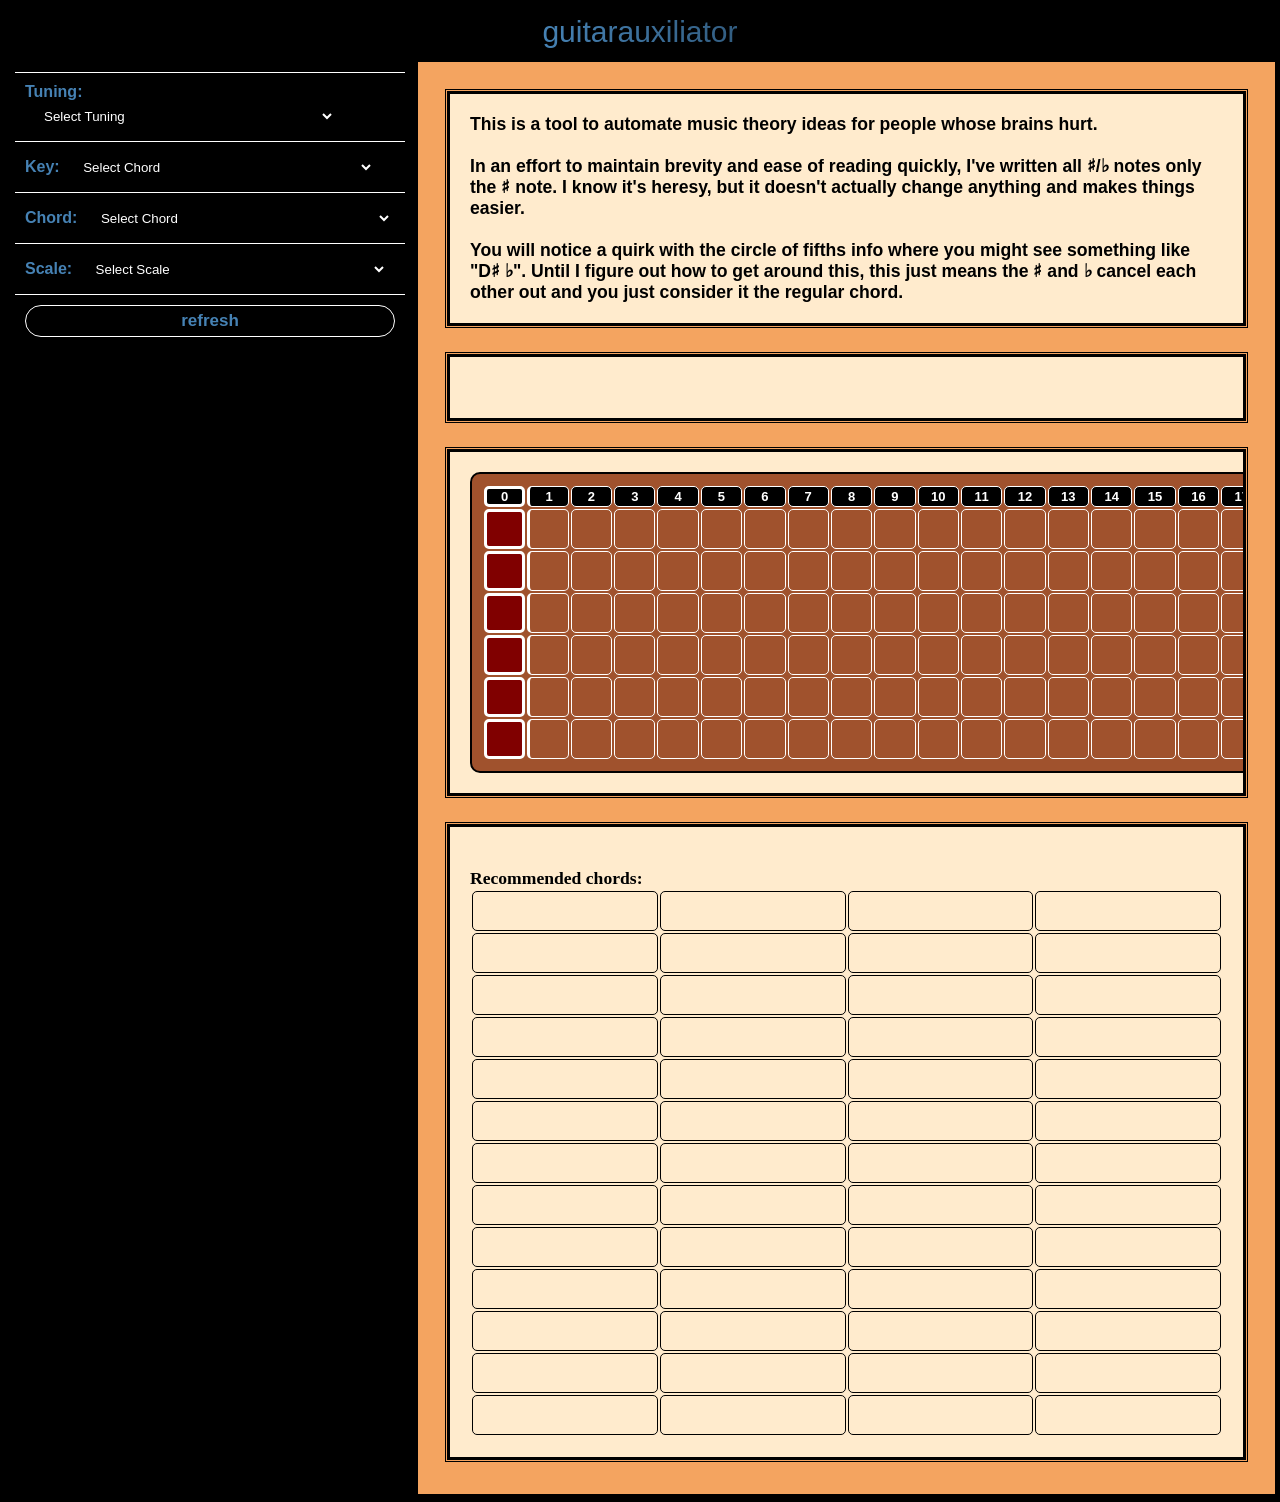
<file: index.html>
<!DOCTYPE html>
<html lang="en">
	<head>
		<meta charset="UTF-8">
		<meta name="viewport" content="width=device-width, initial-scale=1.0">
		<title>Guitar Auxiliator</title>
		<meta name="author" content="Eric Toribio">
		<meta name="description" content="A music theory tool for guitarists">
		<link href="https://www.w3schools.com/w3css/5/w3.css" rel="stylesheet" type="text/css" media="all">
		<link href="index.css" rel="stylesheet">
		<link rel="icon" type="image/x-icon" href="https://i.postimg.cc/htdfPN5k/favicon.png">
	</head>

	<body>
	<div class="behind">
		<div class="banner"><center><span id="sitename">guitarauxiliator</span></center></div>
			<div class="sidebar">
				<ul>
					<li id="sidebaritem">
						<label for="mytuningchoice" style="font-weight: bold; color: steelblue;">Tuning:</label>
						<select name="mytuningchoice" id="tuning" onchange="sndForm()">
							<option value="" selected disabled>Select Tuning</option>
							<option value="tstd">Standard</option>
							<option value="tuna">A</option>
							<option value="tuas">A&sharp;</option>
							<option value="tas7">A&sharp;maj7</option>
							<option value="tfif">All Fifths (mandoguitar)</option>
							<option value="tffa">All Fifths (mandoguitar) [alternate]</option>
							<option value="tfrt">All Fourths</option>
							<option value="tas2">Asus2</option>
							<option value="tas4">Asus4</option>
							<option value="tagf">Augmented Fourths</option>
							<option value="tafa">Augmented Fourths [alternate]</option>
							<option value="tunb">B</option>
							<option value="tba4">Badd4</option>
							<option value="tba9">Badd9</option>
							<option value="tb9a">Badd9 [alternate]</option>
							<option value="tblk">Balalaika</option>
							<option value="tbfl">B&flat;</option>
							<option value="tbpm">Bruce Palmer Modal</option>
							<option value="tbs4">Bsus4</option>
							<option value="tunc">C</option>
							<option value="tucs">C&sharp;</option>
							<option value="tcs4">C&sharp;sus4</option>
							<option value="tuc6">C6</option>
							<option value="tu69">C6/9</option>
							<option value="tclo">Cello</option>
							<option value="tctr">Cittern</option>
							<option value="tcm4">Cm add4</option>
							<option value="tc11">Cmaj11</option>
							<option value="tcnv">Converge</option>
							<option value="tcva">Converge [alternate]</option>
							<option value="tcra">Crossnote A</option>
							<option value="tcaa">Crossnote A [alternate]</option>
							<option value="tca2">Crossnote A [alternate 2, Sitar A]</option>
							<option value="tcrc">Crossnote C</option>
							<option value="tcca">Crossnote C [alternate]</option>
							<option value="tcc2">Crossnote C [alternate 2]</option>
							<option value="tcrd">Crossnote D</option>
							<option value="tcda">Crossnote D [alternate]</option>
							<option value="tcre">Crossnote E</option>
							<option value="tcrf">Crossnote F</option>
							<option value="tcfa">Crossnote F [alternate]</option>
							<option value="tcrg">Crossnote G</option>
							<option value="tcs2">Csus2</option>
							<option value="tcu4">Csus4</option>
							<option value="tc49">Csus4+9</option>
							<option value="tund">D</option>
							<option value="tdsm">D#m add2/4</option>
							<option value="tud6">D6</option>
							<option value="tud7">D7</option>
							<option value="tddd">Dad-Dad</option>
							<option value="tud9">Dadd9</option>
							<option value="tdgd">Dad-Gad</option>
							<option value="tdg1">Dad-Gad [alternate]</option>
							<option value="tdg2">Dad-Gad [alternate 2]</option>
							<option value="tdg3">Dad-Gad [alternate 3]</option>
							<option value="tdg4">Dad-Gad [alternate 4]</option>
							<option value="tdg5">Dad-Gad [alternate 5]</option>
							<option value="tdg6">Dad-Gad [alternate 6]</option>
							<option value="tdg7">Dad-Gad [alternate 7]</option>
							<option value="tda9">Dm add9</option>
							<option value="tdm7">Dm7</option>
							<option value="tdm9">Dm9</option>
							<option value="tdj7">Dmaj7</option>
							<option value="tdbr">Dobro</option>
							<option value="tu2a">Double Drop A</option>
							<option value="t2as">Double Drop A&sharp;</option>
							<option value="tu2b">Double Drop B</option>
							<option value="tu2c">Double Drop C</option>
							<option value="t2cs">Double Drop C&sharp;</option>
							<option value="tu2d">Double Drop D</option>
							<option value="t2ds">Double Drop D&sharp;</option>
							<option value="t2d1">Double Drop D1</option>
							<option value="tu2e">Double Drop E</option>
							<option value="tu2f">Double Drop F</option>
							<option value="t2fs">Double Drop F&sharp;</option>
							<option value="tu2g">Double Drop G</option>
							<option value="t2gs">Double Drop G&sharp;</option>
							<option value="tdro">Drake's Drone</option>
							<option value="tdra">Drop A</option>
							<option value="tand">Drop A in D Standard Variation</option>
							<option value="tdat">Drop A in Standard Variation</option>
							<option value="tdas">Drop A&sharp;</option>
							<option value="tdrb">Drop B</option>
							<option value="tdba">Drop B in Standard Variation</option>
							<option value="tdb2">Drop B in Standard Variation [alternate]</option>
							<option value="tdbe">Drop B-E</option>
							<option value="tdrc">Drop C</option>
							<option value="tdca">Drop C in Standard Variation</option>
							<option value="tdcs">Drop C&sharp;</option>
							<option value="trca">Drop C&sharp; in Standard Variation</option>
							<option value="tdc1">Drop C1</option>
							<option value="tdrd">Drop D</option>
							<option value="tdds">Drop D&sharp;</option>
							<option value="tdd1">Drop D1</option>
							<option value="tdre">Drop E</option>
							<option value="tdrf">Drop F</option>
							<option value="tdfs">Drop F&sharp;</option>
							<option value="tdrg">Drop G</option>
							<option value="tgnc">Drop G in C standard variation</option>
							<option value="tdgs">Drop G&sharp;</option>
							<option value="tds2">Dsus2</option>
							<option value="temd">E modal</option>
							<option value="tema">E modal [alternate]</option>
							<option value="te74">E7sus4</option>
							<option value="tdhf">E&flat; (down one half-step)</option>
							<option value="tete">El Ten Eleven</option>
							<option value="te11">Em11</option>
							<option value="tem7">Em7/C</option>
							<option value="tes2">Esus2</option>
							<option value="tes4">Esus4</option>
							<option value="te4a">Esus4 [alternate]</option>
							<option value="tunf">F</option>
							<option value="tufs">F&sharp;</option>
							<option value="tfm9">Fmaj9</option>
							<option value="tung">G</option>
							<option value="tugs">G&sharp;</option>
							<option value="tug6">G6</option>
							<option value="tug7">G7</option>
							<option value="tga4">Gadd4</option>
							<option value="tgm7">Gmaj7</option>
							<option value="tgs2">Gsus2</option>
							<option value="tgs4">Gsus4</option>
							<option value="tg4a">Gsus4 [alternate]</option>
							<option value="tork">Gsus4/4 (Orkney)</option>
							<option value="tirs">Iris</option>
							<option value="tjgz">José González</option>
							<option value="tknv">Karnivool</option>
							<option value="tkva">Karnivool [alternate]</option>
							<option value="tlby">Liberty</option>
							<option value="tlwc">Low C</option>
							<option value="tlut">Lute</option>
							<option value="tmj2">Major Seconds</option>
							<option value="tm2a">Major Seconds [alternate]</option>
							<option value="tmj3">Major Thirds</option>
							<option value="tm3a">Major Thirds [alternate]</option>
							<option value="tmic">Mi-composé</option>
							<option value="tmn3">Minor Thirds</option>
							<option value="tmrt">Mr. Tom</option>
							<option value="tnst">New Standard</option>
							<option value="tocv">Octave</option>
							<option value="tupa">Open A</option>
							<option value="tpaa">Open A [alternate]</option>
							<option value="tpa2">Open A [alternate 2]</option>
							<option value="tpas">Open A (Slide)</option>
							<option value="tupb">Open B</option>
							<option value="tpba">Open B [alternate]</option>
							<option value="tupc">Open C</option>
							<option value="tpca">Open C [alternate]</option>
							<option value="tpc2">Open C [alternate 2]</option>
							<option value="tupd">Open D</option>
							<option value="tpda">Open D [alternate]</option>
							<option value="tpd2">Open D [alternate 2]</option>
							<option value="tupe">Open E</option>
							<option value="tpea">Open E [alternate]</option>
							<option value="tupf">Open F</option>
							<option value="tpfa">Open F [alternate]</option>
							<option value="tfmr">Open F (Math Rock)</option>
							<option value="tpfs">Open F&sharp;</option>
							<option value="tfsa">Open F&sharp; [alternate]</option>
							<option value="tupg">Open G (Spanish Tuning/Chicago Tuning)</option>
							<option value="tpga">Open G [alternate]</option>
							<option value="tpsk">Open G [alternate 2, slack-key]</option>
							<option value="tpg3">Open G [alternate 3]</option>
							<option value="topg">Open Page</option>
							<option value="tost">Ostrich</option>
							<option value="tosa">Ostrich [alternate]</option>
							<option value="tute">Sleeping Ute</option>
							<option value="tsta">Staind</option>
							<option value="tsal">Staind [alternate]</option>
							<option value="tdtl">The Day I Tried to Live</option>
						</select>
					</li>
					<li id="sidebaritem">
						<label for="mykeychoice" style="font-weight: bold; color: steelblue;">Key:</label>
						<select name="mykeychoice" id="key" onchange="sndFormChord()">
							<option value="" selected disabled>Select Chord</option>
							<option value="C">C</option>
							<option value="Csharp">C#</option>
							<option value="D">D</option>
							<option value="Dsharp">D#</option>
							<option value="E">E</option>
							<option value="F">F</option>
							<option value="Fsharp">F#</option>
							<option value="G">G</option>
							<option value="Gsharp">G#</option>
							<option value="A">A</option>
							<option value="Asharp">A#</option>
							<option value="B">B</option>
						</select>
					</li>
					<li id="sidebaritem">
						<label for="mychordchoice" style="font-weight: bold; color: steelblue;">Chord:</label>
						<select name="mychordchoice" id="chordstyle" onchange="sndFormChordType()">
							<option value="" selected disabled>Select Chord</option>
							<optgroup label="3 Note Chords">
								<option value="maj" id="chmaj">Major</option>
								<option value="min" id="chmin">Minor</option>
								<option value="sus2" id="chsus2">Suspended 2nd</option>
								<option value="aug" id="chaug">Augmented</option>
								<option value="dim" id="chdim">Diminished</option>
								<option value="aug4" id="chaug4">Augmented 4th</option>
								<option value="flat5" id="chflat5">Flat 5th</option>
							</optgroup>
							<optgroup label="4 Note Chords">
								<option value="maj7" id="chmaj7">Major 7th</option>
								<option value="maj7sus4" id="chmaj7sus4">Major 7 Suspended 4</option>
								<option value="majadd9" id="chmajadd9">Major Add 9</option>
								<option value="majadds9" id="chmajadds9">Major Add &sharp;9</option>
								<option value="majaddb9" id="chmajaddb9">Major Add &flat;9</option>
								<option value="majadd11" id="chmajadd11">Major Add 11</option>
								<option value="majadds11" id="chmajadds11">Major Add &sharp;11</option>
								<option value="dom7" id="chdom7">Dominant 7th</option>
								<option value="min7" id="chmin7">Minor 7th</option>
								<option value="min7sus4" id="chmin7sus4">Minor 7 Suspended 4</option>
								<option value="minadd9" id="chminadd9">Minor Add 9</option>
								<option value="minadd11" id="chminadd11">Minor Add 11</option>
								<option value="minmaj7" id="chminmaj7">Minor-Major 7th</option>
								<option value="sus2addb13" id="chsus2addb13">Suspended 2 Add &flat;13</option>
								<option value="augmaj7" id="chaugmaj7">Augmented Major 7th</option>
								<option value="aug7" id="chaug7">Augmented 7th</option>
								<option value="halfdim" id="chhalfdim">Half Diminished</option>
								<option value="dim7" id="chdim7">Diminished 7th</option>
								<option value="dimadd9" id="chdimadd9">Diminished Add 9</option>
								<option value="dimaddb9" id="chdimaddb9">Diminished Add &flat;9</option>
								<option value="aug4add7" id="chaug4add7">Augmented 4th Add 7th</option>
								<option value="aug4addb7" id="chaug4addb7">Augmented 4th Add &flat;7th</option>
								<option value="dom7b5" id="chdom7b5">Dominant 7th &flat;5</option>
								<option value="b5add9" id="chb5add9">&flat;5 Add 9</option>
								<option value="b5adds9" id="chb5adds9">&flat;5 Add &sharp;9</option>
							</optgroup>
							<optgroup label="5 Note Chords">
								<option value="maj9" id="chmaj9">Major 9</option>
								<option value="majs9" id="chmajs9">Major &sharp;9</option>
								<option value="maj7add11" id="chmaj7add11">Major 7 Add 11</option>
								<option value="maj7adds11" id="chmaj7adds11">Major 7 Add &sharp;11</option>
								<option value="maj7addb13" id="chmaj7addb13">Major 7 Add &flat;13</option>
								<option value="maj7aug4add13" id="chmaj7aug4add13">Major 7 Augmented 4th Add 13</option>
								<option value="majadd9add11" id="chmajadd9add11">Major Add 9 Add 11</option>
								<option value="majaddb9add11" id="chmajaddb9add11">Major Add &flat;9 Add 11</option>
								<option value="majadd9adds11" id="chmajadd9adds11">Major Add 9 Add &sharp;11</option>
								<option value="majaddb9adds11" id="chmajaddb9adds11">Major Add &flat;9 Add &sharp;11</option>
								<option value="majadds9adds11" id="chmajadds9adds11">Major Add &sharp;9 Add &sharp;11</option>
								<option value="majadd9addb13" id="chmajadd9addb13">Major Add 9 Add &flat;13</option>
								<option value="dom9" id="chdom9">Dominant 9</option>
								<option value="domb9" id="chdomb9">Dominant &flat;9</option>
								<option value="doms9" id="chdoms9">Dominant &sharp;9</option>
								<option value="doms9b5" id="chdoms9b5">Dominant &sharp;9 &flat;5</option>
								<option value="dom7adds11" id="chdom7adds11">Dominant 7 Add &sharp;11</option>
								<option value="dom7add13" id="chdom7add13">Dominant 7 Add 13</option>
								<option value="dom7addb13" id="chdom7addb13">Dominant 7 Add &flat;13</option>
								<option value="dom9b5" id="chdom9b5">Dominant 9 &flat;5</option>
								<option value="dom7add11" id="chdom7add11">Dominant 7 Add 11</option>
								<option value="min7add11" id="chmin7add11">Minor 7 Add 11</option>
								<option value="min7adds11" id="chmin7adds11">Minor 7 Add &sharp;11</option>
								<option value="min7aug4add13" id="chmin7aug4add13">Minor 7 Augmented 4th Add 13</option>
								<option value="min9" id="chmin9">Minor 9</option>
								<option value="minadd9add11" id="chminadd9add11">Minor Add 9 Add 11</option>
								<option value="minadd9adds11" id="chminadd9adds11">Minor Add 9 Add &sharp;11</option>
								<option value="minaddb9adds11" id="chminaddb9adds11">Minor Add &flat;9 Add &sharp;11</option>
								<option value="minmaj7add11" id="chminmaj7add11">Minor-Major 7 Add 11</option>
								<option value="minmaj7adds11" id="chminmaj7adds11">Minor-Major 7 Add &sharp;11</option>
								<option value="minmaj9" id="chminmaj9">Minor-Major 9</option>
								<option value="augminmaj7add13" id="chaugminmaj7add13">Augmented Minor-Major 7 Add 13</option>
								<option value="halfdim9" id="chhalfdim9">Half Diminished 9th</option>
								<option value="halfdim7add11" id="chhalfdim7add11">Half Diminished 7th Add 11</option>
								<option value="dimb9" id="chdimb9">Diminished &flat;9</option>
								<option value="maj9b5" id="chmaj9b5">Major 9 &flat;5</option>
							</optgroup>
							<optgroup label="6 Note Chords:">
								<option value="majs9addb13" id="chmajs9addb13">Major &sharp;9 Add &flat;13</option>
								<option value="majs11s9" id="chmajs11s9">Major &sharp;11 &sharp;9</option>
								<option value="maj11" id="chmaj11">Major 11</option>
								<option value="majs11" id="chmajs11">Major &sharp;11</option>
								<option value="maj9addb13" id="chmaj9addb13">Major 9 Add &flat;13</option>
								<option value="mins11" id="chmins11">Minor &sharp;11</option>
								<option value="min9add13" id="chmin9add13">Minor 9 Add 13</option>
								<option value="min11" id="chmin11">Minor 11</option>
								<option value="minb9add13" id="chminb9add13">Minor &flat;9 Add 13</option>
								<option value="doms11b9" id="chdoms11b9">Dominant &sharp;11 &flat;9</option>
								<option value="doms9b5add13" id="chdoms9b5add13">Dominant &sharp;9 &flat;5 Add 13</option>
								<option value="doms11" id="chdoms11">Dominant &sharp;11</option>
								<option value="dom9addb13" id="chdom9addb13">Dominant 9 Add &flat;13</option>
								<option value="dom9b5addb13" id="chdom9b5addb13">Dominant 9 &flat;5 Add &flat;13</option>
								<option value="dom11b9" id="chdom11b9">Dominant 11 &flat;9</option>
								<option value="dom11" id="chdom11">Dominant 11</option>
								<option value="minmaj11" id="chminmaj11">Minor-Major 11</option>
								<option value="minmajs11" id="chminmajs11">Minor-Major &sharp;11</option>
								<option value="augminmaj9add13" id="chaugminmaj9add13">Augmented Minor-Major 9 Add 13</option>
								<option value="halfdim9add13" id="chhalfdim9add13">Half Diminished 9 Add 13</option>
								<option value="halfdim11" id="chhalfdim11">Half Diminished 11</option>
								<option value="dim11" id="chdim11">Diminished 11</option>
							</optgroup>
						</select>
					</li>
					<li id="sidebaritem">
						<label for="myscalechoice" style="font-weight: bold; color: steelblue;">Scale:</label>
						<select name="myscalechoice" id="scalechoice" onchange="sndFormScale()">
							<option value="" selected disabled>Select Scale</option>
							<option value="ionian" id="scionian">Ionian / Major</option>
							<option value="aeolian" id="scaeolian">Aeolian</option>
							<option value="algerian" id="scalgerian">Algerian</option>
							<option value="altered" id="scaltered">Altered</option>
						</select>
					<li id="sidebaritem">
						<button style="padding: 5px;" onclick="sndRefresh()">refresh</button>
					</li>
				</ul>
			</div>
			<div class="container">
			<div id="readme">
				<p>This is a tool to automate music theory ideas for people whose brains hurt.</p><br>
				<p>In an effort to maintain brevity and ease of reading quickly, I've written all &sharp;/&flat; notes only the &sharp; note. I know it's heresy, but it doesn't actually change anything and makes things easier.</p><br>
				<p>You will notice a quirk with the circle of fifths info where you might see something like "D&sharp; &flat;". Until I figure out how to get around this, this just means the &sharp; and &flat; cancel each other out and you just consider it the regular chord.</p>
			</div>
			<div id="activechord">
				<span id="chordselection"><br></span>
				<table id="progressions">
					<tr>
						<td id="progressionstop" style="border-bottom: 3px solid black;"><span id="pro1"></td>
						<td id="progressionstop" style="border-bottom: 3px solid black;"><span id="pro2"></td>
						<td id="progressionstop" style="border-bottom: 3px solid black;"><span id="pro3"></td>
						<td id="progressionstop" style="border-bottom: 3px solid black;"><span id="pro4"></td>
						<td id="progressionstop" style="border-bottom: 3px solid black;"><span id="pro5"></td>
						<td id="progressionstop" style="border-bottom: 3px solid black;"><span id="pro6"></td>
						<td id="progressionstop" style="border-bottom: 3px solid black;"><span id="pro7"></td>
					</tr>
					<tr>
						<td id="progressionsbottom"><span id="pro1b"></td>
						<td id="progressionsbottom"><span id="pro2b"></td>
						<td id="progressionsbottom"><span id="pro3b"></td>
						<td id="progressionsbottom"><span id="pro4b"></td>
						<td id="progressionsbottom"><span id="pro5b"></td>
						<td id="progressionsbottom"><span id="pro6b"></td>
						<td id="progressionsbottom"><span id="pro7b"></td>
					</tr>
				</table>
			</div>
			<div id="guitar">
				<table id="neck">
					<tr class="fretnumbers" style="height: 10px;">
						<th style="border: 3px solid white; background-color: black; color: white; height: 10px;">0</th>
						<th class="fn" style="background-color: black; color: white; height: 10px;">1</th>
						<th style="height: 10px;" id="frets">2</th>
						<th style="height: 10px;" id="frets">3</th>
						<th style="height: 10px;" id="frets">4</th>
						<th style="height: 10px;" id="frets">5</th>
						<th style="height: 10px;" id="frets">6</th>
						<th style="height: 10px;" id="frets">7</th>
						<th style="height: 10px;" id="frets">8</th>
						<th style="height: 10px;" id="frets">9</th>
						<th style="height: 10px;" id="frets">10</th>
						<th style="height: 10px;" id="frets">11</th>
						<th style="height: 10px;" id="frets">12</th>
						<th style="height: 10px;" id="frets">13</th>
						<th style="height: 10px;" id="frets">14</th>
						<th style="height: 10px;" id="frets">15</th>
						<th style="height: 10px;" id="frets">16</th>
						<th style="height: 10px;" id="frets">17</th>
						<th style="height: 10px;" id="frets">18</th>
					</tr>
					<tr>
						<td class="f0"><span id="s1f0"></span></td>
						<td class="fn"><span id="s1f1"></span></td>
						<td class="fx"><span id="s1f2"></span></td>
						<td class="fx"><span id="s1f3"></span></td>
						<td class="fx"><span id="s1f4"></span></td>
						<td class="fx"><span id="s1f5"></span></td>
						<td class="fx"><span id="s1f6"></span></td>
						<td class="fx"><span id="s1f7"></span></td>
						<td class="fx"><span id="s1f8"></span></td>
						<td class="fx"><span id="s1f9"></span></td>
						<td class="fx"><span id="s1f10"></span></td>
						<td class="fx"><span id="s1f11"></span></td>
						<td class="fx"><span id="s1f12"></span></td>
						<td class="fx"><span id="s1f13"></span></td>
						<td class="fx"><span id="s1f14"></span></td>
						<td class="fx"><span id="s1f15"></span></td>
						<td class="fx"><span id="s1f16"></span></td>
						<td class="fx"><span id="s1f17"></span></td>
						<td class="fx"><span id="s1f18"></span></td>
					</tr>
					<tr>
						<td class="f0"><span id="s2f0"></span></td>
						<td class="fn"><span id="s2f1"></span></td>
						<td class="fx"><span id="s2f2"></span></td>
						<td class="fx"><span id="s2f3"></span></td>
						<td class="fx"><span id="s2f4"></span></td>
						<td class="fx"><span id="s2f5"></span></td>
						<td class="fx"><span id="s2f6"></span></td>
						<td class="fx"><span id="s2f7"></span></td>
						<td class="fx"><span id="s2f8"></span></td>
						<td class="fx"><span id="s2f9"></span></td>
						<td class="fx"><span id="s2f10"></span></td>
						<td class="fx"><span id="s2f11"></span></td>
						<td class="fx"><span id="s2f12"></span></td>
						<td class="fx"><span id="s2f13"></span></td>
						<td class="fx"><span id="s2f14"></span></td>
						<td class="fx"><span id="s2f15"></span></td>
						<td class="fx"><span id="s2f16"></span></td>
						<td class="fx"><span id="s2f17"></span></td>
						<td class="fx"><span id="s2f18"></span></td>
					</tr>
					<tr>
						<td class="f0"><span id="s3f0"></span></td>
						<td class="fn"><span id="s3f1"></span></td>
						<td class="fx"><span id="s3f2"></span></td>
						<td class="fx"><span id="s3f3"></span></td>
						<td class="fx"><span id="s3f4"></span></td>
						<td class="fx"><span id="s3f5"></span></td>
						<td class="fx"><span id="s3f6"></span></td>
						<td class="fx"><span id="s3f7"></span></td>
						<td class="fx"><span id="s3f8"></span></td>
						<td class="fx"><span id="s3f9"></span></td>
						<td class="fx"><span id="s3f10"></span></td>
						<td class="fx"><span id="s3f11"></span></td>
						<td class="fx"><span id="s3f12"></span></td>
						<td class="fx"><span id="s3f13"></span></td>
						<td class="fx"><span id="s3f14"></span></td>
						<td class="fx"><span id="s3f15"></span></td>
						<td class="fx"><span id="s3f16"></span></td>
						<td class="fx"><span id="s3f17"></span></td>
						<td class="fx"><span id="s3f18"></span></td>
					</tr>
					<tr>
						<td class="f0"><span id="s4f0"></span></td>
						<td class="fn"><span id="s4f1"></span></td>
						<td class="fx"><span id="s4f2"></span></td>
						<td class="fx"><span id="s4f3"></span></td>
						<td class="fx"><span id="s4f4"></span></td>
						<td class="fx"><span id="s4f5"></span></td>
						<td class="fx"><span id="s4f6"></span></td>
						<td class="fx"><span id="s4f7"></span></td>
						<td class="fx"><span id="s4f8"></span></td>
						<td class="fx"><span id="s4f9"></span></td>
						<td class="fx"><span id="s4f10"></span></td>
						<td class="fx"><span id="s4f11"></span></td>
						<td class="fx"><span id="s4f12"></span></td>
						<td class="fx"><span id="s4f13"></span></td>
						<td class="fx"><span id="s4f14"></span></td>
						<td class="fx"><span id="s4f15"></span></td>
						<td class="fx"><span id="s4f16"></span></td>
						<td class="fx"><span id="s4f17"></span></td>
						<td class="fx"><span id="s4f18"></span></td>
					</tr>
					<tr>
						<td class="f0"><span id="s5f0"></span></td>
						<td class="fn"><span id="s5f1"></span></td>
						<td class="fx"><span id="s5f2"></span></td>
						<td class="fx"><span id="s5f3"></span></td>
						<td class="fx"><span id="s5f4"></span></td>
						<td class="fx"><span id="s5f5"></span></td>
						<td class="fx"><span id="s5f6"></span></td>
						<td class="fx"><span id="s5f7"></span></td>
						<td class="fx"><span id="s5f8"></span></td>
						<td class="fx"><span id="s5f9"></span></td>
						<td class="fx"><span id="s5f10"></span></td>
						<td class="fx"><span id="s5f11"></span></td>
						<td class="fx"><span id="s5f12"></span></td>
						<td class="fx"><span id="s5f13"></span></td>
						<td class="fx"><span id="s5f14"></span></td>
						<td class="fx"><span id="s5f15"></span></td>
						<td class="fx"><span id="s5f16"></span></td>
						<td class="fx"><span id="s5f17"></span></td>
						<td class="fx"><span id="s5f18"></span></td>
					</tr>
					<tr>
						<td class="f0"><span id="s6f0"></span></td>
						<td class="fn"><span id="s6f1"></span></td>
						<td class="fx"><span id="s6f2"></span></td>
						<td class="fx"><span id="s6f3"></span></td>
						<td class="fx"><span id="s6f4"></span></td>
						<td class="fx"><span id="s6f5"></span></td>
						<td class="fx"><span id="s6f6"></span></td>
						<td class="fx"><span id="s6f7"></span></td>
						<td class="fx"><span id="s6f8"></span></td>
						<td class="fx"><span id="s6f9"></span></td>
						<td class="fx"><span id="s6f10"></span></td>
						<td class="fx"><span id="s6f11"></span></td>
						<td class="fx"><span id="s6f12"></span></td>
						<td class="fx"><span id="s6f13"></span></td>
						<td class="fx"><span id="s6f14"></span></td>
						<td class="fx"><span id="s6f15"></span></td>
						<td class="fx"><span id="s6f16"></span></td>
						<td class="fx"><span id="s6f17"></span></td>
						<td class="fx"><span id="s6f18"></span></td>
					</tr>
				</table>
			</div>
			<div id="activechord" class="scales">
				<span id="currentscale"></span><br>
				Recommended chords:<br>
				<table>
					<tr>
						<td class="scalestyle" id="scale1cell"><span id="scale1"></span></td>
						<td class="scalestyle" id="scale2cell"><span id="scale2"></span></td>
						<td class="scalestyle" id="scale3cell"><span id="scale3"></span></td>
						<td class="scalestyle" id="scale4cell"><span id="scale4"></span></td>
					</tr>
					<tr>
						<td class="scalestyle" id="scale5cell"><span id="scale5"></span></td>
						<td class="scalestyle" id="scale6cell"><span id="scale6"></span></td>
						<td class="scalestyle" id="scale7cell"><span id="scale7"></span></td>
						<td class="scalestyle" id="scale8cell"><span id="scale8"></span></td>
					</tr>
					<tr>
						<td class="scalestyle" id="scale9cell"><span id="scale9"></span></td>
						<td class="scalestyle" id="scale10cell"><span id="scale10"></span></td>
						<td class="scalestyle" id="scale11cell"><span id="scale11"></span></td>
						<td class="scalestyle" id="scale12cell"><span id="scale12"></span></td>
					</tr>
					<tr>
						<td class="scalestyle" id="scale13cell"><span id="scale13"></span></td>
						<td class="scalestyle" id="scale14cell"><span id="scale14"></span></td>
						<td class="scalestyle" id="scale15cell"><span id="scale15"></span></td>
						<td class="scalestyle" id="scale16cell"><span id="scale16"></span></td>
					</tr>
					<tr>
						<td class="scalestyle" id="scale17cell"><span id="scale17"></span></td>
						<td class="scalestyle" id="scale18cell"><span id="scale18"></span></td>
						<td class="scalestyle" id="scale19cell"><span id="scale19"></span></td>
						<td class="scalestyle" id="scale20cell"><span id="scale20"></span></td>
					</tr>
					<tr>
						<td class="scalestyle" id="scale21cell"><span id="scale21"></span></td>
						<td class="scalestyle" id="scale22cell"><span id="scale22"></span></td>
						<td class="scalestyle" id="scale23cell"><span id="scale23"></span></td>
						<td class="scalestyle" id="scale24cell"><span id="scale24"></span></td>
					</tr>
					<tr>
						<td class="scalestyle" id="scale25cell"><span id="scale25"></span></td>
						<td class="scalestyle" id="scale26cell"><span id="scale26"></span></td>
						<td class="scalestyle" id="scale27cell"><span id="scale27"></span></td>
						<td class="scalestyle" id="scale28cell"><span id="scale28"></span></td>
					</tr>
					<tr>
						<td class="scalestyle" id="scale29cell"><span id="scale29"></span></td>
						<td class="scalestyle" id="scale30cell"><span id="scale30"></span></td>
						<td class="scalestyle" id="scale31cell"><span id="scale31"></span></td>
						<td class="scalestyle" id="scale32cell"><span id="scale32"></span></td>
					</tr>
					<tr>
						<td class="scalestyle" id="scale33cell"><span id="scale33"></span></td>
						<td class="scalestyle" id="scale34cell"><span id="scale34"></span></td>
						<td class="scalestyle" id="scale35cell"><span id="scale35"></span></td>
						<td class="scalestyle" id="scale36cell"><span id="scale36"></span></td>
					</tr>
					<tr>
						<td class="scalestyle" id="scale37cell"><span id="scale37"></span></td>
						<td class="scalestyle" id="scale38cell"><span id="scale38"></span></td>
						<td class="scalestyle" id="scale39cell"><span id="scale39"></span></td>
						<td class="scalestyle" id="scale40cell"><span id="scale40"></span></td>
					</tr>
					<tr>
						<td class="scalestyle" id="scale41cell"><span id="scale41"></span></td>
						<td class="scalestyle" id="scale42cell"><span id="scale42"></span></td>
						<td class="scalestyle" id="scale43cell"><span id="scale43"></span></td>
						<td class="scalestyle" id="scale44cell"><span id="scale44"></span></td>
					</tr>
					<tr>
						<td class="scalestyle" id="scale45cell"><span id="scale45"></span></td>
						<td class="scalestyle" id="scale46cell"><span id="scale46"></span></td>
						<td class="scalestyle" id="scale47cell"><span id="scale47"></span></td>
						<td class="scalestyle" id="scale48cell"><span id="scale48"></span></td>
					</tr>
					<tr>
						<td class="scalestyle" id="scale49cell"><span id="scale49"></span></td>
						<td class="scalestyle" id="scale50cell"><span id="scale50"></span></td>
						<td class="scalestyle" id="scale51cell"><span id="scale51"></span></td>
						<td class="scalestyle" id="scale52cell"><span id="scale52"></span></td>
					</tr>
				</table>
			</div>
		</div>
		</div>
	</div>
<!--		<center><div id="mainbody">
		<div style="text-align: left;"><br></div>
		<br>
		<div>
			<div style="background-color:Sienna; color:white; padding:15px; text-align: left;">Tuning:
						<p style="padding-top: 15px; padding-bottom: 15px">Chord:
			</p>
			</div>
			<br>
			<br>
			<center><div id="scale"></div></center>
			<br>
			<div class="fretboard" style="padding: 10px; border: 2px solid white; border-radius: 10px;">
				<table class="fretboard" style="width: 800px;">
					<tr style="background-color: black;">
						<th style="border: 3px solid white;;">0</th>
						<th style="border: 1px solid white; border-left: 3px solid white">1</th>
						<th style="border: 1px solid white;">2</th>
						
					</tr>
					<tr class="fretboard">
						<td style="border: 3px solid white; background-color: Maroon;"><center><span class="fretnotes" id="s1f0"></span></td>
						<td style="border: 1px solid white; border-left: 3px solid white;"><span class="fretnotes" id="s1f1"></span></td>
						<td style="border: 1px solid white;"><span class="fretnotes" id="s1f2"></span></td>
						<td style="border: 1px solid white;"><span class="fretnotes" id="s1f3"></span></td>
						<td style="border: 1px solid white;"><span class="fretnotes" id="s1f4"></span></td>
						<td style="border: 1px solid white;"><span class="fretnotes" id="s1f5"></span></td>
						<td style="border: 1px solid white;"><span class="fretnotes" id="s1f6"></span></td>
						<td style="border: 1px solid white;"><span class="fretnotes" id="s1f7"></span></td>
						<td style="border: 1px solid white;"><span class="fretnotes" id="s1f8"></span></td>
						<td style="border: 1px solid white;"><span class="fretnotes" id="s1f9"></span></td>
						<td style="border: 1px solid white;"><span class="fretnotes" id="s1f10"></span></td>
						<td style="border: 1px solid white;"><span class="fretnotes" id="s1f11"></span></td>
						<td style="border: 1px solid white;"><span class="fretnotes" id="s1f12"></span></td>
						<td style="border: 1px solid white;"><span class="fretnotes" id="s1f13"></span></td>
						<td style="border: 1px solid white;"><span class="fretnotes" id="s1f14"></span></td>
						<td style="border: 1px solid white;"><span class="fretnotes" id="s1f15"></span></td>
						<td style="border: 1px solid white;"><span class="fretnotes" id="s1f16"></span></td>
						<td style="border: 1px solid white;"><span class="fretnotes" id="s1f17"></span></td>
						<td style="border: 1px solid white;"><span class="fretnotes" id="s1f18"></span></td>
					</tr>
					<tr class="fretboard">
						<td style="border: 3px solid white; background-color: Maroon;"><span class="fretnotes" id="s2f0"></span></td>
						<td style="border: 1px solid white; border-left: 3px solid white"><span class="fretnotes" id="s2f1"></span></td>
						<td style="border: 1px solid white;"><span class="fretnotes" id="s2f2"></span></td>
						<td style="border: 1px solid white;"><span class="fretnotes" id="s2f3"></span></td>
						<td style="border: 1px solid white;"><span class="fretnotes" id="s2f4"></span></td>
						<td style="border: 1px solid white;"><span class="fretnotes" id="s2f5"></span></td>
						<td style="border: 1px solid white;"><span class="fretnotes" id="s2f6"></span></td>
						<td style="border: 1px solid white;"><span class="fretnotes" id="s2f7"></span></td>
						<td style="border: 1px solid white;"><span class="fretnotes" id="s2f8"></span></td>
						<td style="border: 1px solid white;"><span class="fretnotes" id="s2f9"></span></td>
						<td style="border: 1px solid white;"><span class="fretnotes" id="s2f10"></span></td>
						<td style="border: 1px solid white;"><span class="fretnotes" id="s2f11"></span></td>
						<td style="border: 1px solid white;"><span class="fretnotes" id="s2f12"></span></td>
						<td style="border: 1px solid white;"><span class="fretnotes" id="s2f13"></span></td>
						<td style="border: 1px solid white;"><span class="fretnotes" id="s2f14"></span></td>
						<td style="border: 1px solid white;"><span class="fretnotes" id="s2f15"></span></td>
						<td style="border: 1px solid white;"><span class="fretnotes" id="s2f16"></span></td>
						<td style="border: 1px solid white;"><span class="fretnotes" id="s2f17"></span></td>
						<td style="border: 1px solid white;"><span class="fretnotes" id="s2f18"></span></td>
					</tr>
					<tr class="fretboard">
						<td style="border: 3px solid white; background-color: Maroon;"><span class="fretnotes" id="s3f0"></span></td>
						<td style="border: 1px solid white; border-left: 3px solid white"><span class="fretnotes" id="s3f1"></span></td>
						<td style="border: 1px solid white;"><span class="fretnotes" id="s3f2"></span></td>
						<td style="border: 1px solid white;"><span class="fretnotes" id="s3f3"></span></td>
						<td style="border: 1px solid white;"><span class="fretnotes" id="s3f4"></span></td>
						<td style="border: 1px solid white;"><span class="fretnotes" id="s3f5"></span></td>
						<td style="border: 1px solid white;"><span class="fretnotes" id="s3f6"></span></td>
						<td style="border: 1px solid white;"><span class="fretnotes" id="s3f7"></span></td>
						<td style="border: 1px solid white;"><span class="fretnotes" id="s3f8"></span></td>
						<td style="border: 1px solid white;"><span class="fretnotes" id="s3f9"></span></td>
						<td style="border: 1px solid white;"><span class="fretnotes" id="s3f10"></span></td>
						<td style="border: 1px solid white;"><span class="fretnotes" id="s3f11"></span></td>
						<td style="border: 1px solid white;"><span class="fretnotes" id="s3f12"></span></td>
						<td style="border: 1px solid white;"><span class="fretnotes" id="s3f13"></span></td>
						<td style="border: 1px solid white;"><span class="fretnotes" id="s3f14"></span></td>
						<td style="border: 1px solid white;"><span class="fretnotes" id="s3f15"></span></td>
						<td style="border: 1px solid white;"><span class="fretnotes" id="s3f16"></span></td>
						<td style="border: 1px solid white;"><span class="fretnotes" id="s3f17"></span></td>
						<td style="border: 1px solid white;"><span class="fretnotes" id="s3f18"></span></td>
					</tr>
					<tr class="fretboard">
						<td style="border: 3px solid white; background-color: Maroon;"><span class="fretnotes" id="s4f0"></span></td>
						<td style="border: 1px solid white; border-left: 3px solid white"><span class="fretnotes" id="s4f1"></span></td>
						<td style="border: 1px solid white;"><span class="fretnotes" id="s4f2"></span></td>
						<td style="border: 1px solid white;"><span class="fretnotes" id="s4f3"></span></td>
						<td style="border: 1px solid white;"><span class="fretnotes" id="s4f4"></span></td>
						<td style="border: 1px solid white;"><span class="fretnotes" id="s4f5"></span></td>
						<td style="border: 1px solid white;"><span class="fretnotes" id="s4f6"></span></td>
						<td style="border: 1px solid white;"><span class="fretnotes" id="s4f7"></span></td>
						<td style="border: 1px solid white;"><span class="fretnotes" id="s4f8"></span></td>
						<td style="border: 1px solid white;"><span class="fretnotes" id="s4f9"></span></td>
						<td style="border: 1px solid white;"><span class="fretnotes" id="s4f10"></span></td>
						<td style="border: 1px solid white;"><span class="fretnotes" id="s4f11"></span></td>
						<td style="border: 1px solid white;"><span class="fretnotes" id="s4f12"></span></td>
						<td style="border: 1px solid white;"><span class="fretnotes" id="s4f13"></span></td>
						<td style="border: 1px solid white;"><span class="fretnotes" id="s4f14"></span></td>
						<td style="border: 1px solid white;"><span class="fretnotes" id="s4f15"></span></td>
						<td style="border: 1px solid white;"><span class="fretnotes" id="s4f16"></span></td>
						<td style="border: 1px solid white;"><span class="fretnotes" id="s4f17"></span></td>
						<td style="border: 1px solid white;"><span class="fretnotes" id="s4f18"></span></td>
					</tr>
					<tr class="fretboard">
						<td style="border: 3px solid white; background-color: Maroon;"><span class="fretnotes" id="s5f0"></span></td>
						<td style="border: 1px solid white; border-left: 3px solid white"><span class="fretnotes" id="s5f1"></span></td>
						<td style="border: 1px solid white;"><span class="fretnotes" id="s5f2"></span></td>
						<td style="border: 1px solid white;"><span class="fretnotes" id="s5f3"></span></td>
						<td style="border: 1px solid white;"><span class="fretnotes" id="s5f4"></span></td>
						<td style="border: 1px solid white;"><span class="fretnotes" id="s5f5"></span></td>
						<td style="border: 1px solid white;"><span class="fretnotes" id="s5f6"></span></td>
						<td style="border: 1px solid white;"><span class="fretnotes" id="s5f7"></span></td>
						<td style="border: 1px solid white;"><span class="fretnotes" id="s5f8"></span></td>
						<td style="border: 1px solid white;"><span class="fretnotes" id="s5f9"></span></td>
						<td style="border: 1px solid white;"><span class="fretnotes" id="s5f10"></span></td>
						<td style="border: 1px solid white;"><span class="fretnotes" id="s5f11"></span></td>
						<td style="border: 1px solid white;"><span class="fretnotes" id="s5f12"></span></td>
						<td style="border: 1px solid white;"><span class="fretnotes" id="s5f13"></span></td>
						<td style="border: 1px solid white;"><span class="fretnotes" id="s5f14"></span></td>
						<td style="border: 1px solid white;"><span class="fretnotes" id="s5f15"></span></td>
						<td style="border: 1px solid white;"><span class="fretnotes" id="s5f16"></span></td>
						<td style="border: 1px solid white;"><span class="fretnotes" id="s5f17"></span></td>
						<td style="border: 1px solid white;"><span class="fretnotes" id="s5f18"></span></td>
					</tr>
					<tr class="fretboard">
						<td style="border: 3px solid white; background-color: Maroon;"><span class="fretnotes" id="s6f0"></span></td>
						<td style="border: 1px solid white; border-left: 3px solid white"><span class="fretnotes" id="s6f1"></span></td>
						<td style="border: 1px solid white;"><span class="fretnotes" id="s6f2"></span></td>
						<td style="border: 1px solid white;"><span class="fretnotes" id="s6f3"></span></td>
						<td style="border: 1px solid white;"><span class="fretnotes" id="s6f4"></span></td>
						<td style="border: 1px solid white;"><span class="fretnotes" id="s6f5"></span></td>
						<td style="border: 1px solid white;"><span class="fretnotes" id="s6f6"></span></td>
						<td style="border: 1px solid white;"><span class="fretnotes" id="s6f7"></span></td>
						<td style="border: 1px solid white;"><span class="fretnotes" id="s6f8"></span></td>
						<td style="border: 1px solid white;"><span class="fretnotes" id="s6f9"></span></td>
						<td style="border: 1px solid white;"><span class="fretnotes" id="s6f10"></span></td>
						<td style="border: 1px solid white;"><span class="fretnotes" id="s6f11"></span></td>
						<td style="border: 1px solid white;"><span class="fretnotes" id="s6f12"></span></td>
						<td style="border: 1px solid white;"><span class="fretnotes" id="s6f13"></span></td>
						<td style="border: 1px solid white;"><span class="fretnotes" id="s6f14"></span></td>
						<td style="border: 1px solid white;"><span class="fretnotes" id="s6f15"></span></td>
						<td style="border: 1px solid white;"><span class="fretnotes" id="s6f16"></span></td>
						<td style="border: 1px solid white;"><span class="fretnotes" id="s6f17"></span></td>
						<td style="border: 1px solid white;"><span class="fretnotes" id="s6f18"></span></center></td>
					</tr>
					<tr style="background-color: black;">
						<td colspan="19">FRETBOARD</td>
					</tr>
				</table>
					</div>
					<div><br></div>
						
<div><span id="chordthing"></span></div>
<br>
<div id="circfif"></div>
			<br> -->
			<script type="text/javascript" src="app.js"></script>
			<noscript>this page requires javascript</noscript>
<!--		<div id="footer">Tuning information gathered from <a href="https://en.wikipedia.org/wiki/List_of_guitar_tunings">Wikipedia</a>.<br>
			Chord type information gathered from the book <a href="https://musictheorysucks.com/">The Science of Music</a> by Allen Van Wert.</div>
			</div></center> -->
	</body>
</html>
</file>
<file: index.css>
#banner {
	background-color: black;
	padding: 5px;
	}

#sitename {
	font-size: 30px;
	font-family: Trebuchet MS, Tahoma, sans-serif;
	text-align: center;
	background: SteelBlue;
	background: linear-gradient(to right, SteelBlue 0%, #325d81 100%);
	-webkit-background-clip: text;
	-webkit-text-fill-color: transparent;
	transition: letter-spacing 2s;
	}
	
#sitename:hover {
	letter-spacing: 20px;
	cursor: none;
	}

#sbbg {
	background-color: black;
	}
	
#sidebaritem {
	padding: 10px;
	border-top: 1px solid white;
	}

.scales {
	margin-bottom: 25px;
	}

#readme {
	background-color: BlanchedAlmond;
	color: black;
	font-family: Tahoma;
	font-weight: bold;
	margin-right: 20px;
	margin-top: 20px;
	margin-left: 20px;
	padding: 20px;
	padding-bottom: 20px;
	border: 2px solid black;
	outline-style: double;
	outline-color: black;
	font-size: 1.1rem;
	word-break: all;
	text-align: left;
	}
	
#activechord {
	background-color: BlanchedAlmond;
	color: black;
	font-family: Tahoma;
	font-weight: bold;
	margin-top: 30px;
	margin-left: 20px;
	margin-right: 20px;
	padding: 20px;
	padding-bottom: 20px;
	border: 2px solid black;
	outline-style: double;
	outline-color: black;
	font-size: 1.1rem;
	word-break: all;
	text-align: left;
	overflow: auto;
	}
	
#guitar {
	background-color: BlanchedAlmond;
	color: black;
	font-family: Tahoma;
	font-weight: bold;
	margin-top: 30px;
	margin-left: 20px;
	margin-right: 20px;
	padding: 20px;
	padding-bottom: 20px;
	border: 2px solid black;
	outline-style: double;
	outline-color: black;
	font-size: 1.1rem;
	word-break: all;
	text-align: left;
	overflow-x: auto;
	}
	
#frets {
	background-color: black;
	color: white;
	border: 1px solid white;
	height: 20px;
	}
	
#neck {
	background-color: Sienna;
	border: 2px solid black;
	min-width: 850px;
	overflow: auto;
	padding: 10px;
	border-radius: 10px;
	}

th, td {
	width: 40px;
	height: 40px;
	text-align: center;
	font-family: Trebuchet MS, Tahoma, sans-serif;
	margin: 1px;
	border-radius: 5px;
	color: white;
	}
	
.f0 {
	border: 3px solid white;
	background-color: maroon;
	color: white;
	}
	
.fn {
	border: 1px solid white;
	border-left: 3px solid white;
	color: white;
	}
	
.fx {
	border: 1px solid white;
	}
	
ul {list-style-type: none;}
	
.fretnumbers {
	font-size: 13px;
	}
	
.currentscale {
	color: black;

	}

#progressionstop, #progressionsbottom {
	color: black;
	padding-left: 5px;
	padding-right: 5px;
	min-width: 65px;
	}
	
#progressions {
	display: none;
	}
	
.scalestyle {
	color: black;
	width: 200px;
	text-align: left;
	padding-right: 20px;
	padding-left: 20px;
	border: 1px solid black;
	}

select::picker-icon {
  color: #999999;
  transition: 0.4s rotate;
}

select:open::picker-icon {
  rotate: 180deg;
}

select {
	background: black;
	color: white;
	padding: 5px;
	transition: 0.4s;
	appearance: base-select;
	height: 30px;
	width: 300px;
	margin-left: 10px;
	border: none;
	}
	
select:hover, select:focus {
	background: MidnightBlue;
	}
	
::picker(select) {
	appearance: base-select;
	border: none;
	}
	
option {
	display: block;
	justify-content: flex-start;
	gap: 10px;
	border: none;
	background: #eeeeee;
	padding: 5px;
	color: black;
	transition: 0.4s;
}

option:first-of-type {
	border-radius: 5px 5px 0 0;
}

option:last-of-type {
	border-radius: 0 0 5px 5px;
}

::picker(select) {
	border-radius: 8px;
	opacity: 0;
	transition: all 0.4s allow-discrete;
	top: calc(anchor(bottom) + 1px);
	left: anchor(10%);
}

:open::picker(select) {
	opacity: 1;
}

option:not(option:last-of-type) {
	border-bottom: none;
}

option:nth-of-type(odd) {
	background: white;
}

option:hover {
	background: midnightblue;
	color: white;
}

option .icon {
	font-size: 1.6rem;
	text-box: trim-both cap alphabetic;
}

option:checked {
	font-weight: bold;
}

.btn {
  background-color: white;
  display: flex;
  align-items: center;
  justify-content: flex-start;
  column-gap: var(--gap);
  padding: 0.6rem;
  cursor: pointer;
  border-radius: var(--radius);
  border: none;
  box-shadow: var(--shadow);
  position: relative;
}

.bx {
  font-size: 1.1rem;
}

.dropdown {
  position: absolute;
  width: 250px;
  box-shadow: var(--shadow);
  border-radius: var(--radius);
  margin-top: 0.3rem;
  background: black;
}

.dropdown a {
  display: flex;
  align-items: center;
  column-gap: var(--gap);
  padding: 0.8rem 1rem;
  text-decoration: none;
  color: black;
}

.dropdown a:hover {
  background-color: var(--color);
  color: white;
}

.dropdown {
  position: absolute;
  width: 250px;
  box-shadow: var(--shadow);
  border-radius: var(--radius);
  margin-top: 0.3rem;
  background: white;
  transition: all 0.1s cubic-bezier(0.16, 1, 0.5, 1);

  transform: translateY(0.5rem);
  visibility: hidden;
  opacity: 0;
}

.show {
  transform: translateY(0rem);
  visibility: visible;
  opacity: 1;
}

.arrow {
  transform: rotate(180deg);
  transition: 0.2s ease;
}

@import url(https://fonts.googleapis.com/css?family=Inter:100,200,300,regular,500,600,700,800,900);

* {
  margin: 0;
  padding: 0;
  box-sizing: border-box;
  font-family: "Inter", sans-serif;
  --shadow: rgba(0, 0, 0, 0.05) 0px 6px 10px 0px,
    rgba(0, 0, 0, 0.1) 0px 0px 0px 1px;
  --color: #166e67;
  --gap: 0.5rem;
  --radius: 5px;
}

.fretboard {
	font-family: Courier New;
	color: white;
	background-color: Sienna;
	font-size: 20px;
	text-align: center;
	}
	
.fretnotes {
	font-family: Tahoma;
	text-align: center;
	color: white;
	font-size: 14px;
	}
	
#footer {
	font-size: 14px;
	font-style: italic;
	bottom: 5px;
	}
	
#circfif, #chordthing, #scale {
	font-family: Garamond;
	font-size: 22px;
	}
	
.content {
	flex-grow: 5;
	background-color: SandyBrown;
	color: black;
	font-family: Tahoma;
	font-weight: bold;
	padding: 20px;
	padding-bottom: 20px;
	border: 2px solid black;
	outline-style: double;
	outline-color: black;
	font-size: 1.1rem;
	word-break: all;
}
	
body {
		background-color: SandyBrown;
		padding: 0;
		margin: 0;
	}
	
.main-content {
	flex: 1;
	}
	
.behind {
	display: grid;
	grid-template-areas:
		"banner banner"
		"menu content"
		"footer footer";
		grid-template-columns: 1fr 3fr;
		gap: 3px;
		background-color: black;
		padding: 5px;
	}
	
.behind div {
	background-color: black;
	padding: 10px;
	}

.behind div.banner {
	grid-area: banner;
	text-align: center;
	}
	
.behind div.sidebar {
	grid-area: menu;
	background-color: black;
	color: white;
	width: 410px;
	}
	
.behind div.container {
	grid-area: content;
	background-color: SandyBrown;
	right: 0px;
	overflow: auto;
	min-width: 500px;
	}
	
.behind div.footer {
	grid-area: footer;
	text-align: center;
	}
	
button {
	background-color: black;
	color: steelblue;
	padding: 20px;
	font-size: 17px;
	border-radius: 18px;
	width: 100%;
	font-weight: bold;
	font-family: Trebuchet MS, Tahoma, sans-serif;
	border: 1px solid white;
	transition: background-color 1s, color 1s, letter-spacing 1s;
	}
	
button:hover {
	background-color: antiquewhite;
	color: black;
	cursor: pointer;
	letter-spacing: 10px;
	}
</file>
